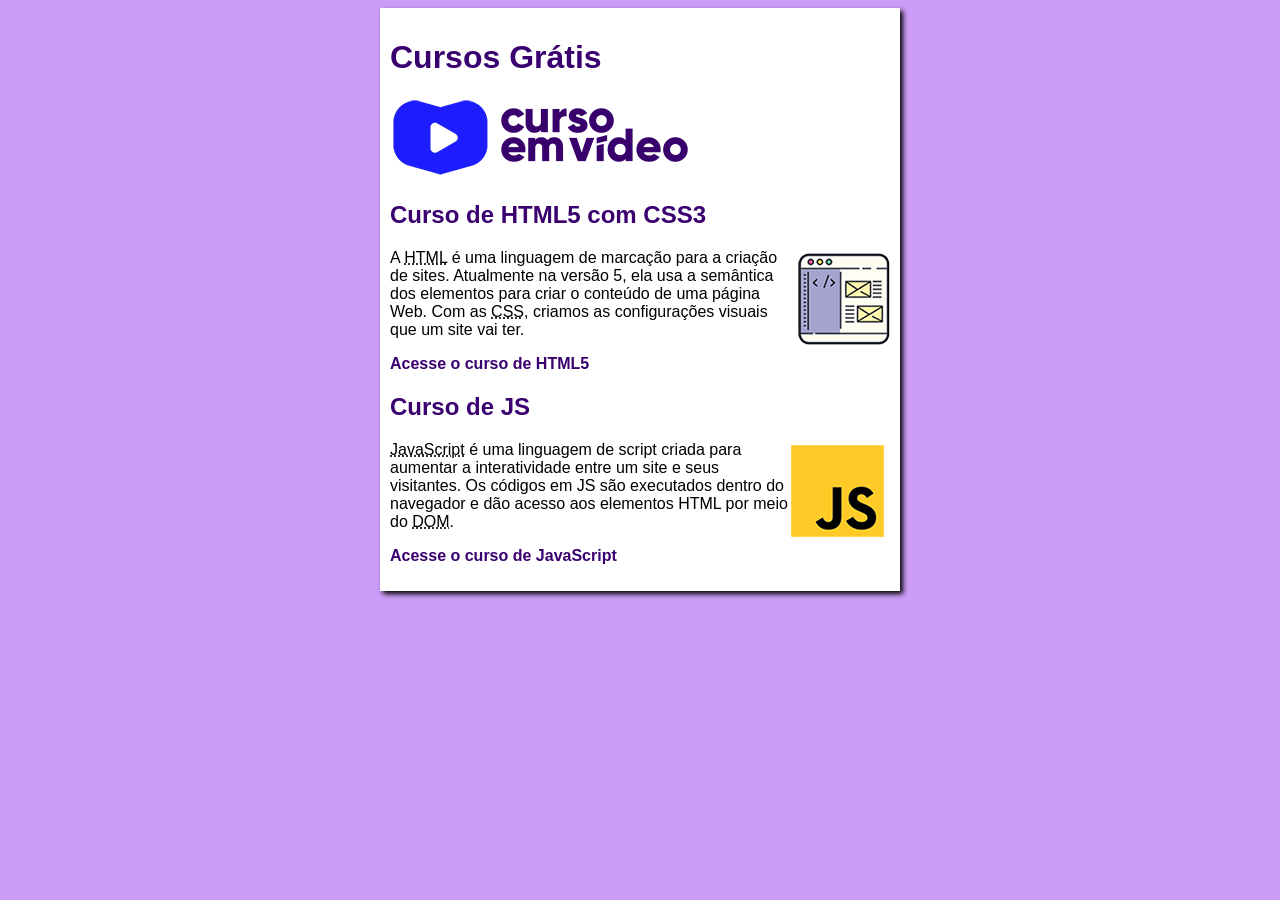
<file: index.html>
<!DOCTYPE html>
<html lang="pt-br">
<head>
    <meta charset="UTF-8">
    <meta name="viewport" content="width=device-width, initial-scale=1.0">
    <title>Titulo do site</title>
    <link rel="stylesheet" href="estilos/style.css">
</head>
<body>
    <main>
    <header>
        <h1>Cursos Grátis</h1>
        <img src="Imagem/curso-em-video-cor.png" alt="Curso em video">
    </header>
    <article>
        <h2>Curso de HTML5 com CSS3</h2>
        <img class="lado" src="Imagem/curso-html-css.png" alt="Curso HTML">
        <p>A <abbr title="HyperText Markup Language">HTML</abbr> é uma linguagem de marcação para a criação de sites. Atualmente na versão 5, ela usa a semântica dos elementos para criar o conteúdo de uma página Web. Com as <abbr title="Cascading Style Sheets">CSS</abbr>, criamos as configurações visuais que um site vai ter.</p>
        <p><a href="curso-html.html">Acesse o curso de HTML5</a></p>
    </article>
    <article>
        <h2>Curso de JS</h2>
        <img class="lado" src="Imagem/curso-javascript.png" alt="Curso de JavaScript">
             <p><abbr title="JavaScript">JavaScript</abbr> é uma linguagem de script criada para aumentar a interatividade entre um site e seus visitantes. Os códigos em JS são executados dentro do navegador e dão acesso aos elementos HTML por meio do <abbr title="Document Object Model">DOM</abbr>.</p>
             <p><a href="curso-js.html">Acesse o curso de JavaScript</a></p>
    </article>
    </main>
</body>
</html>
</file>
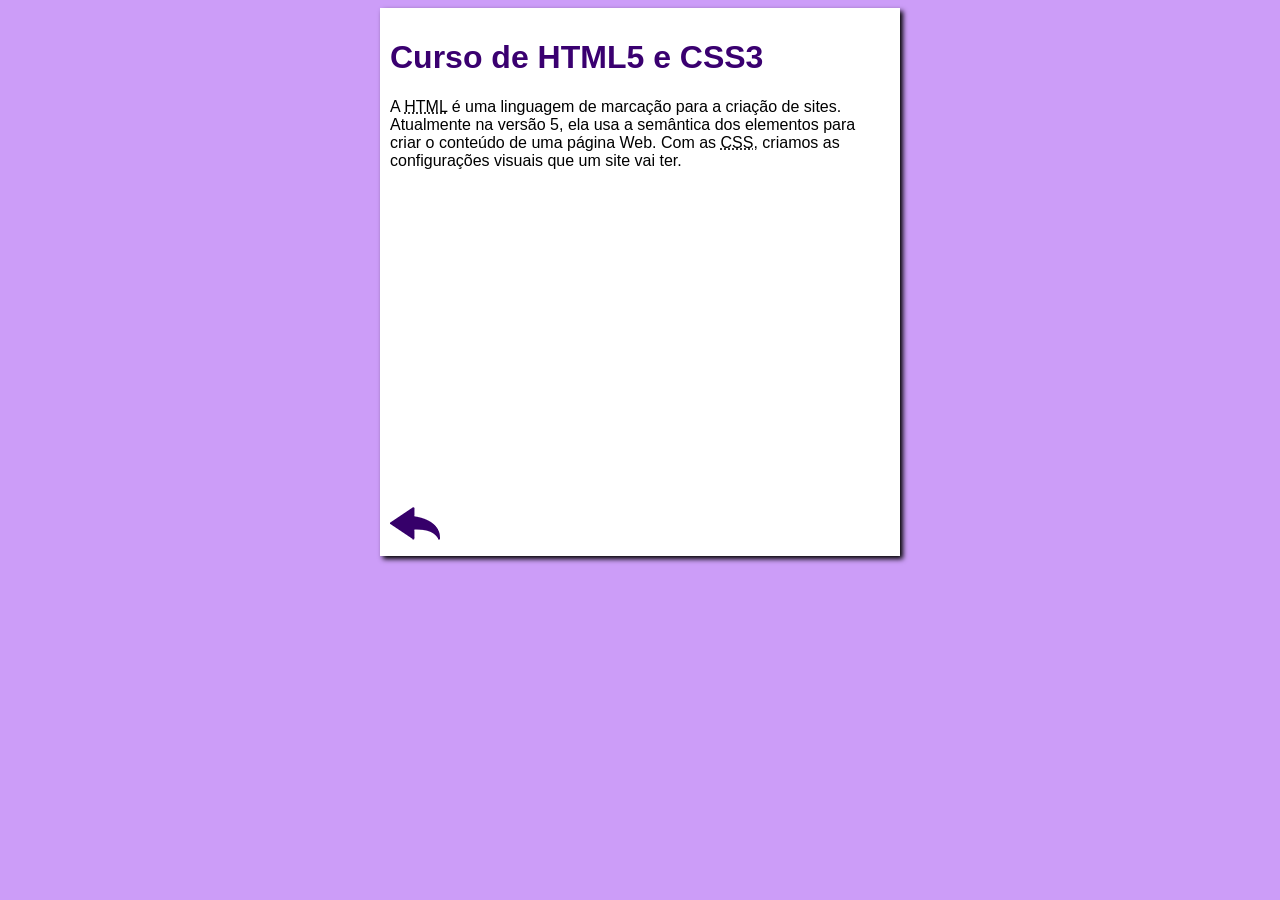
<file: curso-html.html>
<!DOCTYPE html>
<html lang="pt-br">
<head>
    <meta charset="UTF-8">
    <meta name="viewport" content="width=device-width, initial-scale=1.0">
    <title>Curso de HTML</title>
    <link rel="stylesheet" href="estilos/style.css">
</head>
<body>
    <main>
        <header>
            <h1>Curso de HTML5 e CSS3</h1>
        </header>
        <article>
            <p>A <abbr title="HyperText Markup Language">HTML</abbr> é uma linguagem de marcação para a criação de sites. Atualmente na versão 5, ela usa a semântica dos elementos para criar o conteúdo de uma página Web. Com as <abbr title="Cascading Style Sheets">CSS</abbr>, criamos as configurações visuais que um site vai ter.</p>

           <iframe width="500" height="315" src="https://www.youtube.com/embed/riSVzwlSnhw?si=dk0TQ2txjCK2Sb3l" title="YouTube video player" frameborder="0" allow="accelerometer; autoplay; clipboard-write; encrypted-media; gyroscope; picture-in-picture; web-share" referrerpolicy="strict-origin-when-cross-origin" allowfullscreen></iframe>

            <a href="index.html"><img src="Imagem/btn-back.png" alt="Voltar"></a>
            
        </article>
    </main>
</body>
</html>
</file>
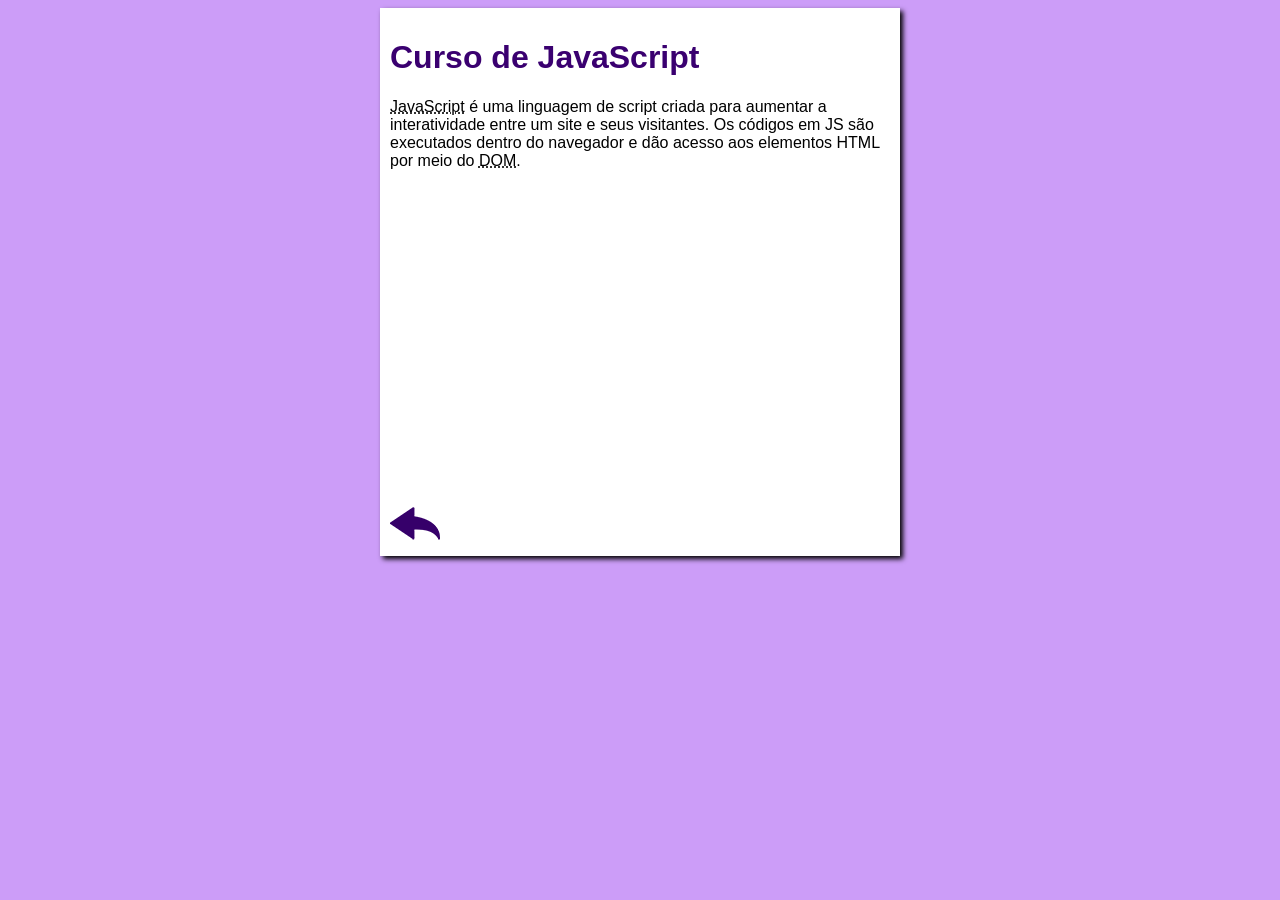
<file: curso-js.html>
<!DOCTYPE html>
<html lang="pt-br">
<head>
    <meta charset="UTF-8">
    <meta name="viewport" content="width=device-width, initial-scale=1.0">
    <title>Curso de JavaScript</title>
    <link rel="stylesheet" href="estilos/style.css">
</head>
<body>
    <main>
        <header>
            <h1>Curso de JavaScript</h1>
        </header>
        <article>
            <p><abbr title="JavaScript">JavaScript</abbr> é uma linguagem de script criada para aumentar a interatividade entre um site e seus visitantes. Os códigos em JS são executados dentro do navegador e dão acesso aos elementos HTML por meio do <abbr title="Document Object Model">DOM</abbr>.</p>

            <iframe width="500" height="315" src="https://www.youtube.com/embed/BXqUH86F-kA" frameborder="0" allow="accelerometer; autoplay; encrypted-media; gyroscope; picture-in-picture" allowfullscreen></iframe>

            <a href="index.html"><img src="Imagem/btn-back.png" alt="Voltar"></a>
        </article>
    </main>
</body>
</html>
</file>
<file: estilos/style.css>
* {
    font-family: Arial, Helvetica, sans-serif;
    font-size: 16px;
}

body {
    background-color: rgb(204, 157, 248);

}

main {
    background-color: white;
    width: 500px;
    margin: auto;
    padding: 10px;
    box-shadow: 3px 3px 5px black;
}

h1 {
    font-size: 2em;
    color: rgb(58, 0, 112);
}

h2 {
    font-size: 1.5em;
    color: rgb(58, 0, 112);
}

img.lado {
    float: right;
}

a {
    text-decoration: none;
    font-weight: bold;
    color: rgb(58, 0, 112);
}

a:hover {
    text-decoration: underline;
    color: rgb(26, 26, 255);
}
</file>
